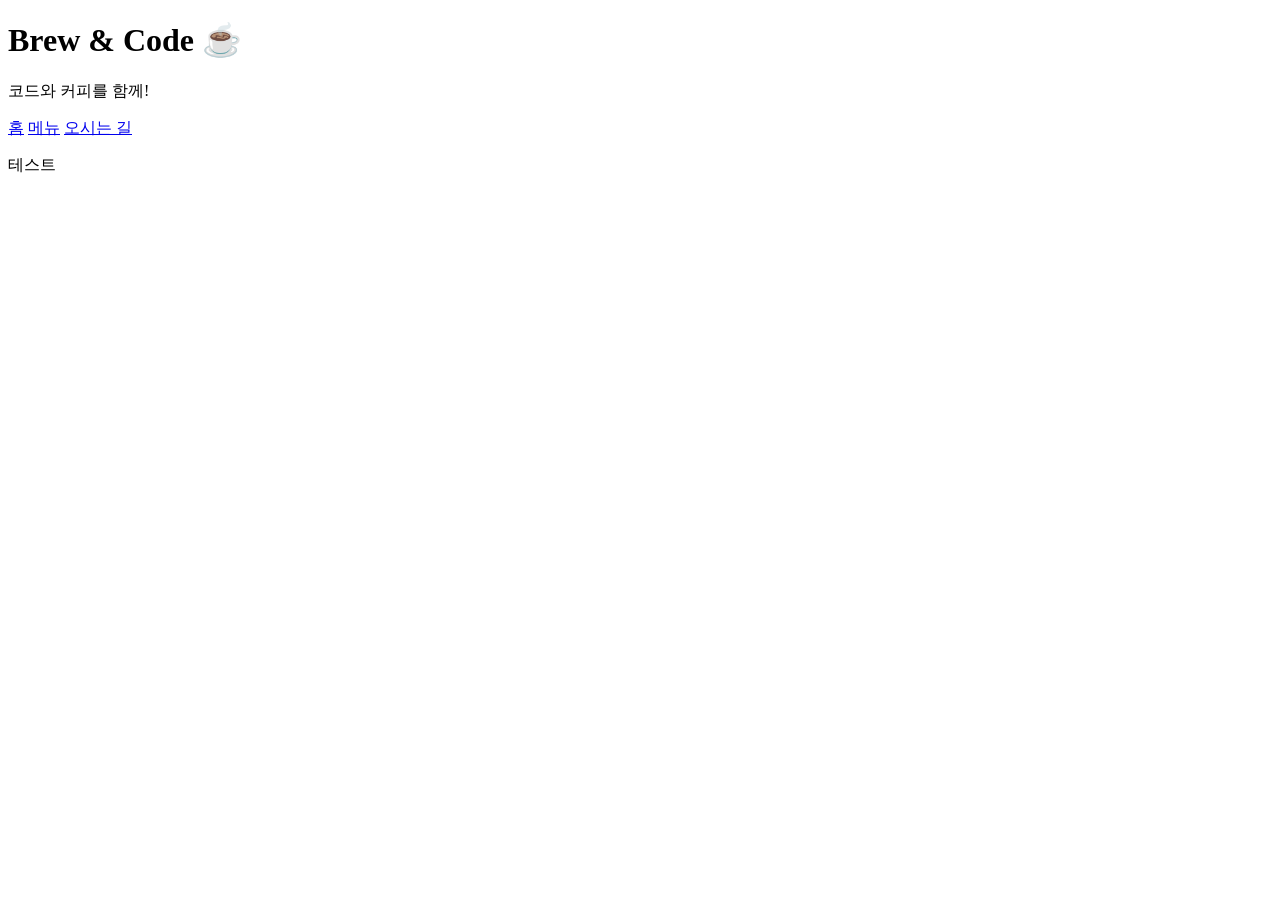
<file: index.html>
<!-- index.html -->
<!doctype html>
<html lang="ko">
  <head>
    <meta charset="UTF-8" />
    <meta name="viewport" content="width=device-width, initial-scale=1.0" />
    <meta name="description" content="커피가 맛있는 카페 사이트입니다." />
    <title>Document</title>
  </head>
  <body>
    <h1>Brew & Code ☕</h1>
    <p>코드와 커피를 함께!</p>
    <nav>
      <a href="index.html">홈</a>
      <a href="menu.html">메뉴</a>
      <a href="location.html">오시는 길</a>
    </nav>
    <p>테스트</p>
  </body>
</html>
</file>
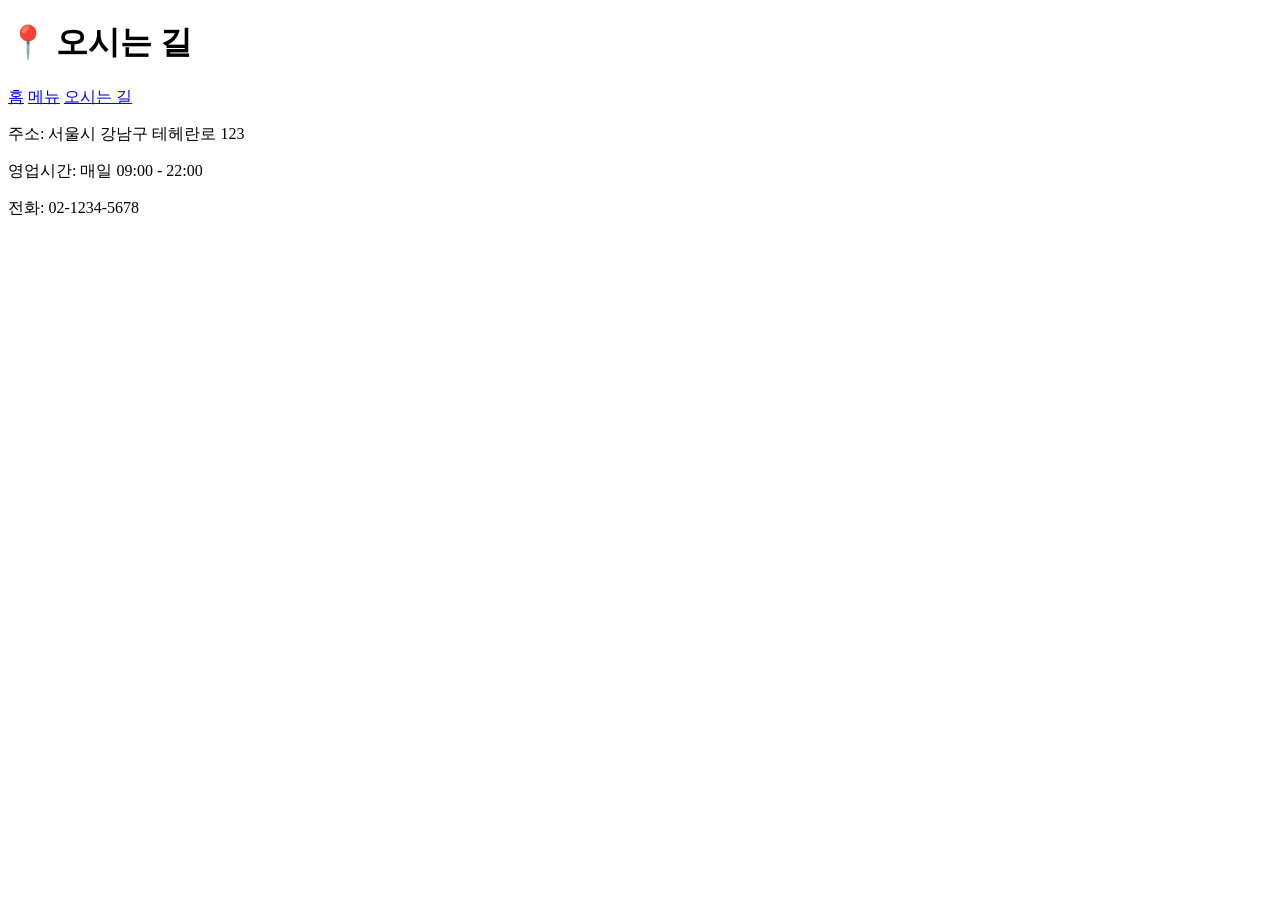
<file: location.html>
<!-- location.html -->
<!doctype html>
<html lang="ko">
  <head>
    <meta charset="UTF-8" />
    <meta name="viewport" content="width=device-width, initial-scale=1.0" />
    <meta
      name="description"
      content="Brew & Code 커피 오시는길 볼 수 있는 사이트 입니다."
    />
    <title>Document</title>
  </head>
  <body>
    <h1>📍 오시는 길</h1>
    <nav>
      <a href="index.html">홈</a>
      <a href="menu.html">메뉴</a>
      <a href="location.html">오시는 길</a>
    </nav>
    <p>주소: 서울시 강남구 테헤란로 123</p>
    <p>영업시간: 매일 09:00 - 22:00</p>
    <p>전화: 02-1234-5678</p>
  </body>
</html>
</file>
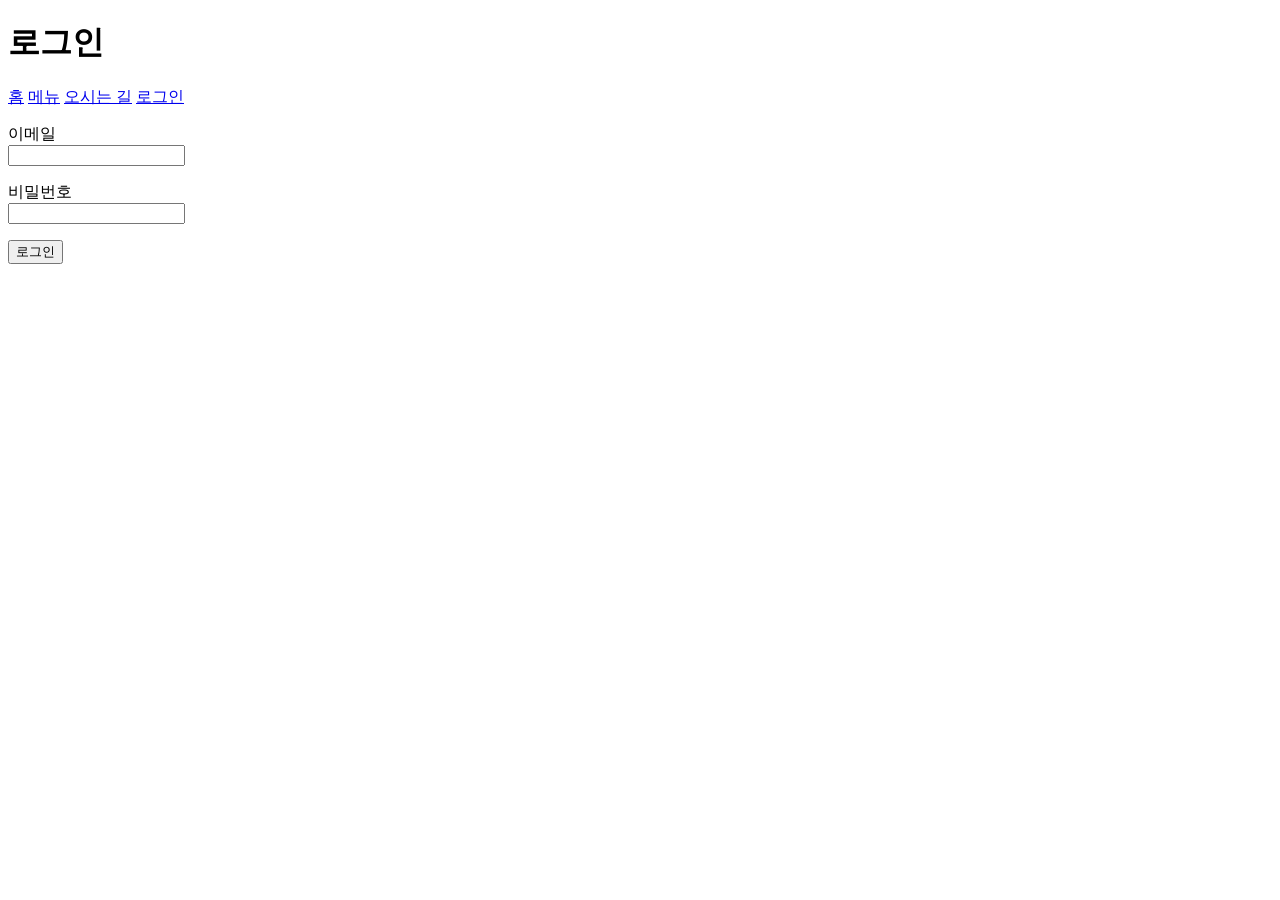
<file: login.html>
<!-- login.html -->
<!doctype html>
<html lang="ko">
  <head>
    <meta charset="UTF-8" />
    <meta name="viewport" content="width=device-width, initial-scale=1.0" />
    <meta
      name="description"
      content="Brew & Code 로그인 페이지입니다."
    />
    <title>login.html</title>
  </head>
  <body>
    <h1>로그인</h1>
    <nav>
      <a href="index.html">홈</a>
      <a href="menu.html">메뉴</a>
      <a href="location.html">오시는 길</a>
      <a href="login.html">로그인</a>
    </nav>

    <form>
      <p>
        <label for="email">이메일</label><br />
        <input type="email" id="email" name="email" />
      </p>
      <p>
        <label for="password">비밀번호</label><br />
        <input type="password" id="password" name="password" />
      </p>
      <button type="submit">로그인</button>
    </form>
  </body>
</html>
</file>
